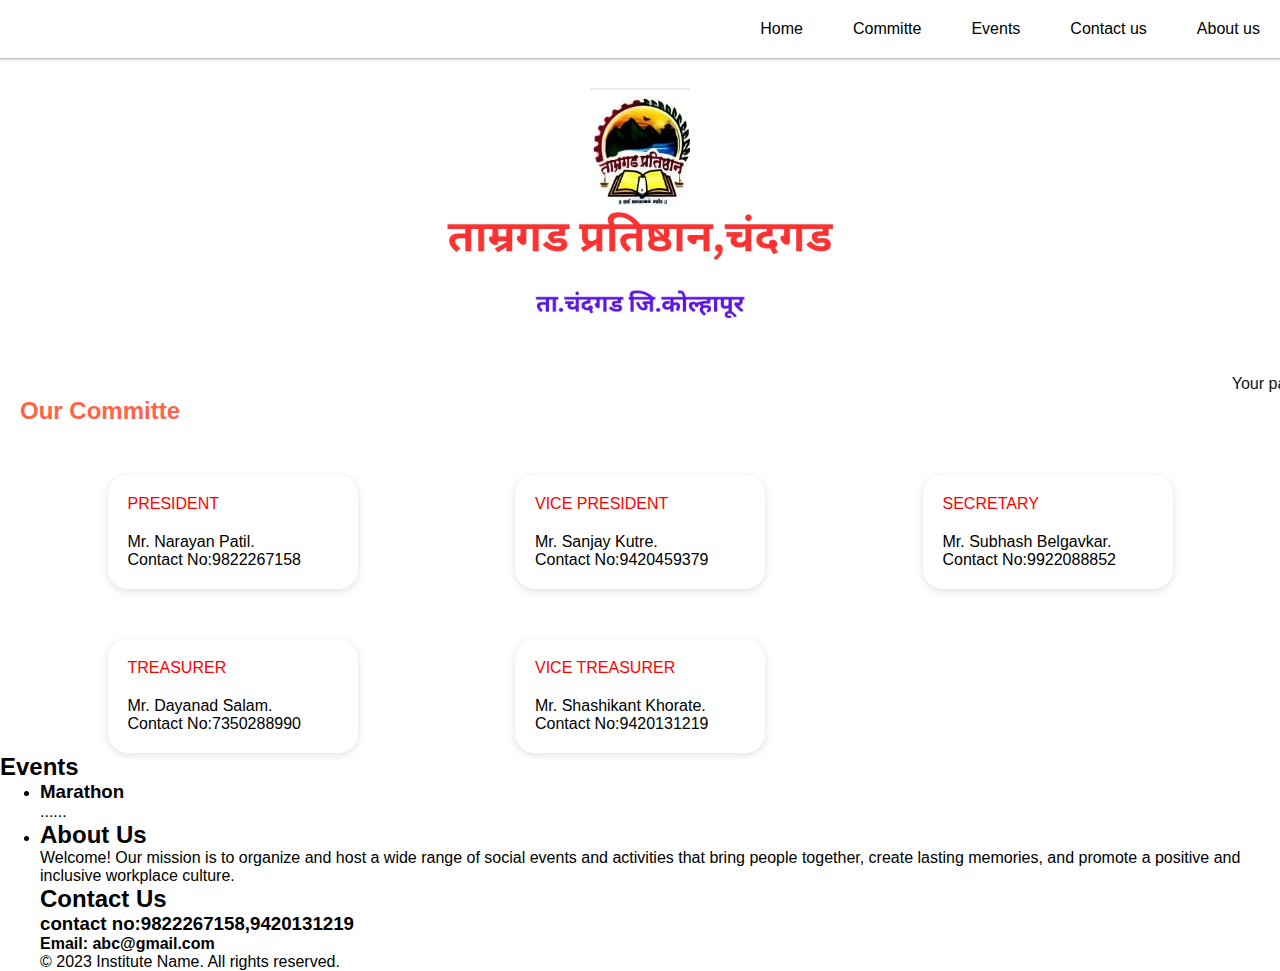
<file: index.html>
<!DOCTYPE html>
<html lang="en">

<head style="background-color:blue">
    <meta charset="UTF-8">
    <meta name="viewport" content="width=device-width, initial-scale=1.0">
    <title style="font-family:Impact;">TAMRAGAD PRATISHTAN</title>
    <link rel="stylesheet" href="styles.css"> <!-- You can link to an external CSS file for styling -->

    <!-- <h1 style="font-family:Mangal;">ताम्रगड प्रतिष्ठान</h1> -->

</head>

<!-- Header Section -->


<body>

    <div class="header">
        <a href="#home">Home</a>
        <a href="#committe">Committe</a>
        <a href="#Events">Events</a>
        <a href="#contact us">Contact us</a>
        <a href="#about us">About us</a>
    </div>

    <header style="background-color:white">
        <center><img src="tamragadlogo.jpg" alt="Logo" width="100px"></center>
        <center><img src="tamragadname.jpg" alt="Logo" width="400px"></center>
    </header>


    <!-- Hero Section (Home) -->
    <section id="home">
        <div class="hero">
            <marquee>
                <p>Your path to a brighter future starts here!!!.</p>
            </marquee>
        </div>
    </section>


    <!-- Committe Section -->
    <section id="committe">
        <div class="committe_name">
            <h2 style="font-family: Verdana, Geneva, Tahoma, sans-serif;">Our Committe</h2>
            <div class="main__container">
                <div class="card">
                    <p class="role">PRESIDENT</p>
                    <p>Mr. Narayan Patil.<br> Contact No:9822267158</br></p>
                </div>
                <div class="card">
                    <p class="role">VICE PRESIDENT</p>
                    <p>Mr. Sanjay Kutre.<br> Contact No:9420459379</br></p>
                </div>
                <div class="card">
                    <p class="role">SECRETARY</p>
                    <p>Mr. Subhash Belgavkar.<br> Contact No:9922088852</br></p>
                </div>
                <div class="card">
                    <p class="role">TREASURER</p>
                    <p>Mr. Dayanad Salam.<br> Contact No:7350288990</br></p>
                </div>
                <div class="card">
                    <p class="role">VICE TREASURER</p>
                    <p>Mr. Shashikant Khorate.<br> Contact No:9420131219</br></p>
                </div>
                <!-- Add more courses as needed -->
            </div>
        </div>
    </section>


    <!-- events -->
    <section id="Events">
        <div class="Events">
            <h2>Events</h2>
            <ul>
                <li>
                    <h3>Marathon</h3>
                    <p>......</p>
                </li>
                <li>


                    <!-- About Section -->
                    <section id="about us">
                        <div class="about-content">
                            <h2>About Us</h2>
                            <p style="color:black;">Welcome! Our mission is to organize and host a wide range of social
                                events and activities that bring people together, create lasting memories, and promote a
                                positive and inclusive workplace culture.</p>
                        </div>
                    </section>



                    <!-- Contact Section -->
                    <section id="contact us">
                        <div class="contact-form">
                            <h2>Contact Us</h2>
                            <h3>contact no:9822267158,9420131219</h3>
                            <h4>Email: abc@gmail.com</h4>

                            </form>
                        </div>
                    </section>

                    <!-- Footer Section -->
                    <footer>
                        <p>&copy; 2023 Institute Name. All rights reserved.</p>
                    </footer>
</body>

</html>
</file>
<file: styles.css>
/* Place your CSS styles in this file */

*{
    font-family: Verdana, Geneva, Tahoma, sans-serif;
    margin: 0;

}

h1 {
    text-align: center;
    font-family: "Gill sans", sans-serif;
    font-weight: normal;
}

body{
}

.role{
    color: red;
    margin-bottom: 20px;
}

.committe_name > h2{
    margin-left: 20px;
    color: tomato;
}

.hero{
    margin-top: 50px;
}

.header{
    display: flex;
    flex-direction: row;
    justify-content: flex-end;
    gap: 50px;
    padding-top: 20px;
    padding-bottom: 20px;
    padding-right: 20px;
    margin-bottom: 30px;
    box-shadow: rgba(60, 64, 67, 0.3) 0px 1px 2px 0px, rgba(60, 64, 67, 0.15) 0px 1px 3px 1px;}

.header > a{
    text-decoration: none;
    color: black;

}

.main__container{
    display: grid;
    margin-top: 50px;
    gap: 50px;
    justify-content: space-evenly;
    grid-template-columns: repeat(3, 250px);
}

.card{
    padding: 20px;
    box-shadow: rgba(99, 99, 99, 0.2) 0px 2px 8px 0px;
    border-radius: 20px;
}

.card > h3{
    color: red;
}

h2{
    font-weight: 200px;
}
</file>
